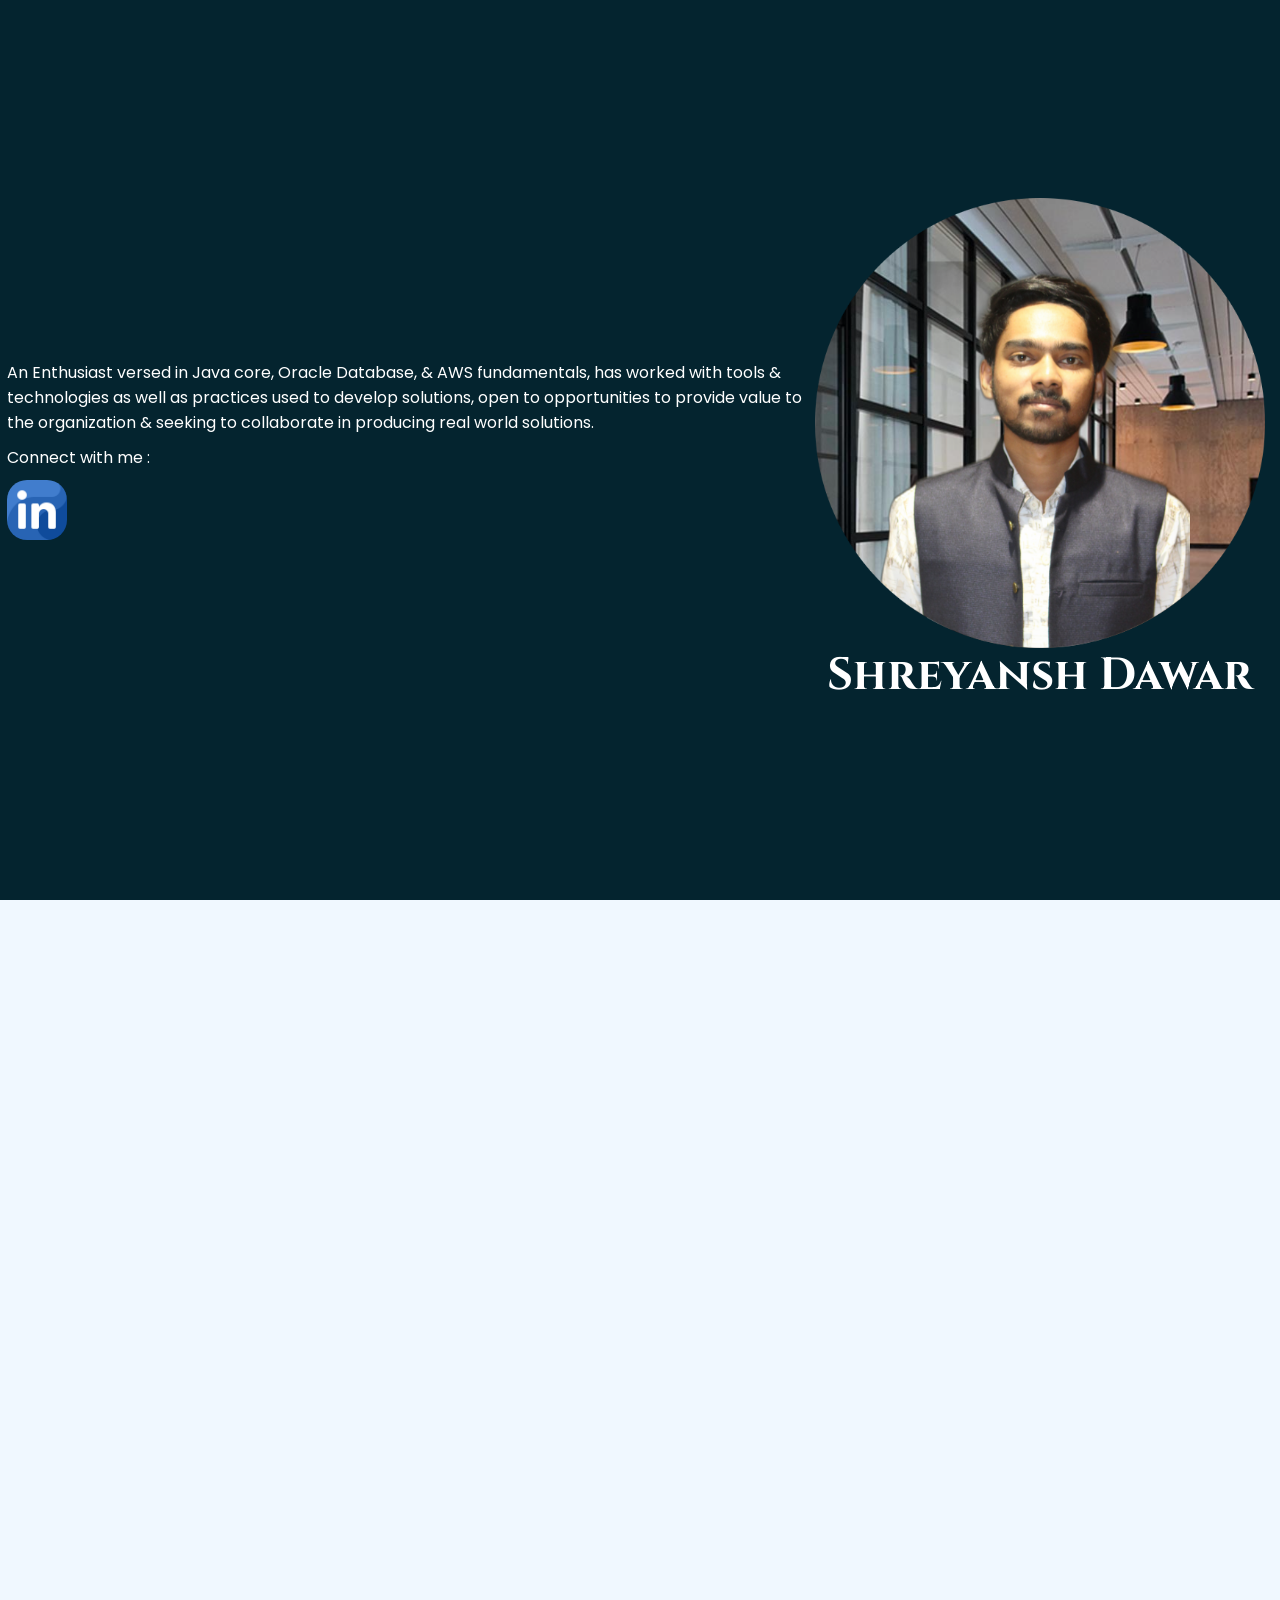
<file: index.html>
<!DOCTYPE html>
<html lang="en">
  <head>
    <meta charset="UTF-8" />
    <meta http-equiv="X-UA-Compatible" content="IE=edge" />
    <meta name="viewport" content="width=device-width, initial-scale=1.0" />
    <title>Shreyanshdot</title>
    <link rel="stylesheet" href="style.css" />
  </head>
  <body>
    <section>
      <div class="hero">
        <div class="hero-container">
          <div class="intro">
            <p>
              An Enthusiast versed in Java core, Oracle Database, & AWS
              fundamentals, has worked with tools & technologies as well as
              practices used to develop solutions, open to opportunities to
              provide value to the organization & seeking to collaborate in
              producing real world solutions.
            </p>
          </div>
          <div style="padding-top: 10px; padding-bottom: 10px">
            <p>Connect with me :</p>
          </div>
          <div class="linkedin-container">
            <img
              src="./img/linkedin.png"
              alt="oracledb"
              style="max-width: 100%; max-height: 100%"
            />
          </div>
        </div>

        <div class="profile">
          <div class="image-card">
            <img src="./img/profile-pic.png" alt="pfp" />
          </div>
          <div class="name-card">
            <h1>Shreyansh Dawar</h1>
          </div>
        </div>
      </div>
    </section>

    <section>
      <div class="container reveal">
        <h2>My Skills</h2>

        <div class="card">
          <div class="text-card">
            <h3>ReactJS</h3>
            <ul>
              <li>Designing Effective User Interfaces.</li>
              <li>Implementing Class & Function based components.</li>
              <li>Reusability of components.</li>
            </ul>
          </div>

          <div class="text-card">
            <h3>Oracle DB</h3>
            <ul>
              <li>Proficiency in SQL.</li>
              <li>Administration on platforms.</li>
              <li>Maintaining Database on CLI (Command Line Interface).</li>
            </ul>
          </div>

          <div class="text-card">
            <h3>Linux & Git</h3>
            <ul>
              <li>Development Enviromnent Commands.</li>
              <li>Setting up development environment with WSL2.</li>
              <li>Necessary commands for version control.</li>
            </ul>
          </div>
        </div>
      </div>
    </section>

    <section>
      <div class="container reveal">
        <h2>Tools & Technologies</h2>

        <div class="card">
          <div class="text-card">
            <h3>Oracle DB Platform & MySQL</h3>
            <div class="image-container">
              <div class="image-png">
                <img
                  src="./img/oracledb.png"
                  alt="oracledb"
                  style="max-width: 100%; max-height: 100%"
                />
              </div>
              <div class="image-png">
                <img
                  src="./img/sql-server.png"
                  alt="oracledb"
                  style="max-width: 100%; max-height: 100%"
                />
              </div>
            </div>
          </div>

          <div class="text-card">
            <h3>Git & GitHub</h3>
            <div class="image-container">
              <div class="image-png">
                <img
                  src="./img/git.png"
                  alt="oracledb"
                  style="max-width: 100%; max-height: 100%"
                />
              </div>
              <div class="image-png">
                <img
                  src="./img/github.png"
                  alt="oracledb"
                  style="max-width: 100%; max-height: 100%"
                />
              </div>
            </div>
          </div>

          <div class="text-card">
            <h3>Linux</h3>
            <div class="image-container">
              <div class="image-png">
                <img
                  src="./img/linux.png"
                  alt="oracledb"
                  style="max-width: 100%; max-height: 100%"
                />
              </div>
            </div>
          </div>
        </div>
      </div>
    </section>

    <script src="script.js"></script>
  </body>
</html>
</file>
<file: style.css>
/* poppins font-family: 'Poppins', sans-serif;*/
@import url('https://fonts.googleapis.com/css2?family=Poppins:ital,wght@0,200;0,300;0,400;0,500;0,600;0,700;0,900;1,300;1,400;1,600;1,700;1,900&display=swap');

/* roboto mono font-family: 'Roboto Mono', monospace;*/
@import url('https://fonts.googleapis.com/css2?family=Roboto+Mono:ital,wght@0,300;0,400;0,700;1,300;1,400;1,700&display=swap');

/* source code pro font-family: 'Source Code Pro', monospace; */
@import url('https://fonts.googleapis.com/css2?family=Source+Code+Pro:ital,wght@0,300;0,400;0,700;1,300;1,400;1,700&display=swap');

/* cinzel font-family: 'Cinzel', serif; */
@import url('https://fonts.googleapis.com/css2?family=Cinzel:wght@500;700&display=swap');

/* silkscreen font-family: 'Silkscreen', cursive;*/
@import url('https://fonts.googleapis.com/css2?family=Silkscreen&display=swap');


*{
    margin: 0;
    box-sizing: border-box;
    font-family: "Poppins",sans-serif;
}

html{
    scroll-behavior: smooth;
}

body{
    background: #04242f;
}

section .hero{
    display: flex;
    padding: 10px;
    color: white;
}

.hero-container{
    display: flex;
    flex-direction: column;
    justify-content: center;
    font-family:'Gill Sans', 'Gill Sans MT', Calibri;

}

.intro{
    display: flex;
    flex-direction: column;
    justify-content: center;
    align-items: center;
    width: 800px;
    word-break:keep-all;
    font-weight: 400;
    /* padding: 10px; */
    /* word-wrap: break-word; */
    /* font-family: 'Roboto Mono',monospace; */
}

@keyframes intro {
    0%{
        transform: translateY(-10%);
        opacity: 0;
    }
    100%{
        transform: translateY(0);
        opacity: 1;
    }
}

.linkedin-container{
    /* padding: 15px; */
    width: 60px;
    height: 60px; 
}

.profile{
    display: flex;
    flex-direction: column;
    /* border:5px solid rgb(2, 177, 177); */
}

.image-card{
    padding: 8px;
    height: 450px;
}

.name-card{
    font-size: 30px;
    padding: 5px;
}

section img{
    animation: img-card 3s ease 1;
    height: 450px;
    width: 450px;
    border-radius: 20px;
}

@keyframes img-card {
    0%{
        transform: translateY(-10%);
        opacity: 0;
    }
    100%{
        transform: translateY(0);
        opacity: 1;
    }
}

section h1{
    font-family: "Cinzel",serif;
    animation: name-card 2s ease 1;
    text-align:center;
}

@keyframes name-card {
    0%{
        transform: translateX(-50%);
        opacity: 0;
    }
    100%{
        transform: translateX(0);
        opacity: 1;
    }
}

.image-container{
    display: flex;
    flex-direction: row;
    justify-content: space-around;
    padding: 10px;
}

.image-png{
    width: 80px;
    height: 80px;
}

section{
    min-height: 100vh;
    display: flex;
    justify-content: center;
    align-items:center;
}

section:nth-child(1){
    color:aliceblue;
}

section:nth-child(2){
    color:#04242f;
    background-color: aliceblue;
}

section:nth-child(3){
    color:aliceblue;
}

/* section:nth-child(4){
    color:#04242f;
    background: aliceblue;
} */

section .container{
    margin: 100px;
}

section h2{
    font-size: 40px;
    text-align: center;
    text-transform: uppercase;
}

section .card{
    display: flex;
}

section .card .text-card{
    padding: 30px;
    margin: 20px;
    background-color: rgba(0, 255, 255, 0.256);
    border-radius: 15px;
    width: 400px;
}

section .card .text-card h3{
    font-size: 30px;
    text-align: center;
    text-transform: uppercase;
    margin-bottom: 10px;
}

@media (max-width: 900px) {
    section h1{
        font-size: 20px;
    }
    section .card{
        flex-direction: column;
    }
    section .hero{
        flex-direction: column;
    }
}

.reveal{
    position: relative;
    transform: translateY(150px);
    opacity: 0;
    transition: all 1s ease;
}

.reveal.active{
    transform: translateY(0px);
    opacity: 1;
}
</file>
